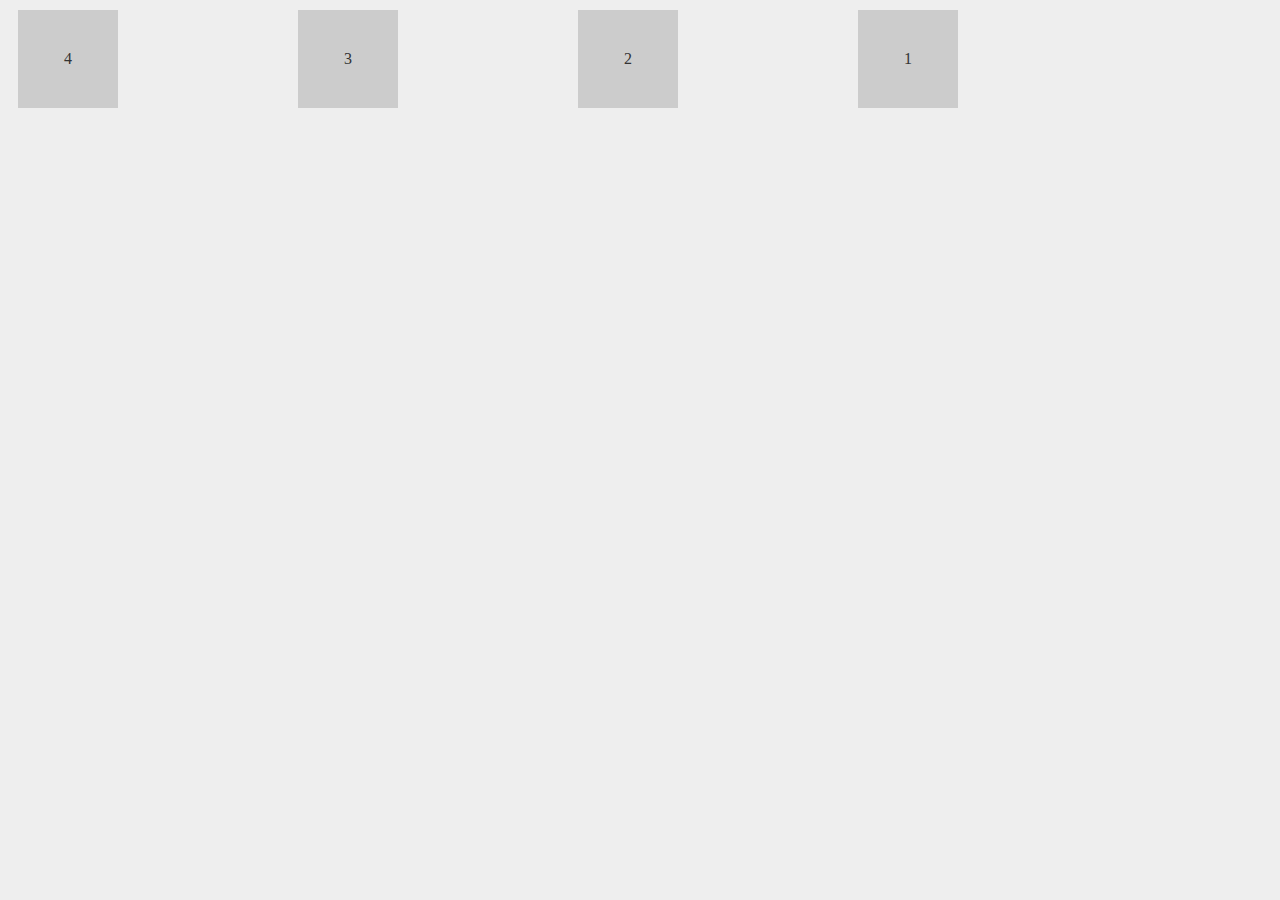
<file: index.html>
<!DOCTYPE html>
<html lang="en">
  <head>
    <title>The Net Ninja - CSS Flexbox</title>
    <link rel="stylesheet" type="text/css" href="style.css">
  </head>
  <body>
    <div class="wrapper">

      <section id="blocks">
        <div class="one">1</div>
        <div class="two">2</div>
        <div class="three">3</div>
        <div class="four">4</div>
      </section>
     
    </div>
  </body>
</html>
</file>
<file: style.css>
body{
    background: #eee;
    color: #333;
}

.wrapper{
    width: 100%;
    max-width: 960px;
}

#blocks{
    display: flex;
    margin: 10px;
    justify-content: space-between;
}
  
#blocks div{
    flex: 0 0 100px;
    padding: 40px 0;
    text-align: center;
    background: #ccc;
}

.one{order: 3;}
.two{order: 2;}
.three{order: 1;}
.four{order: 0;}
</file>
